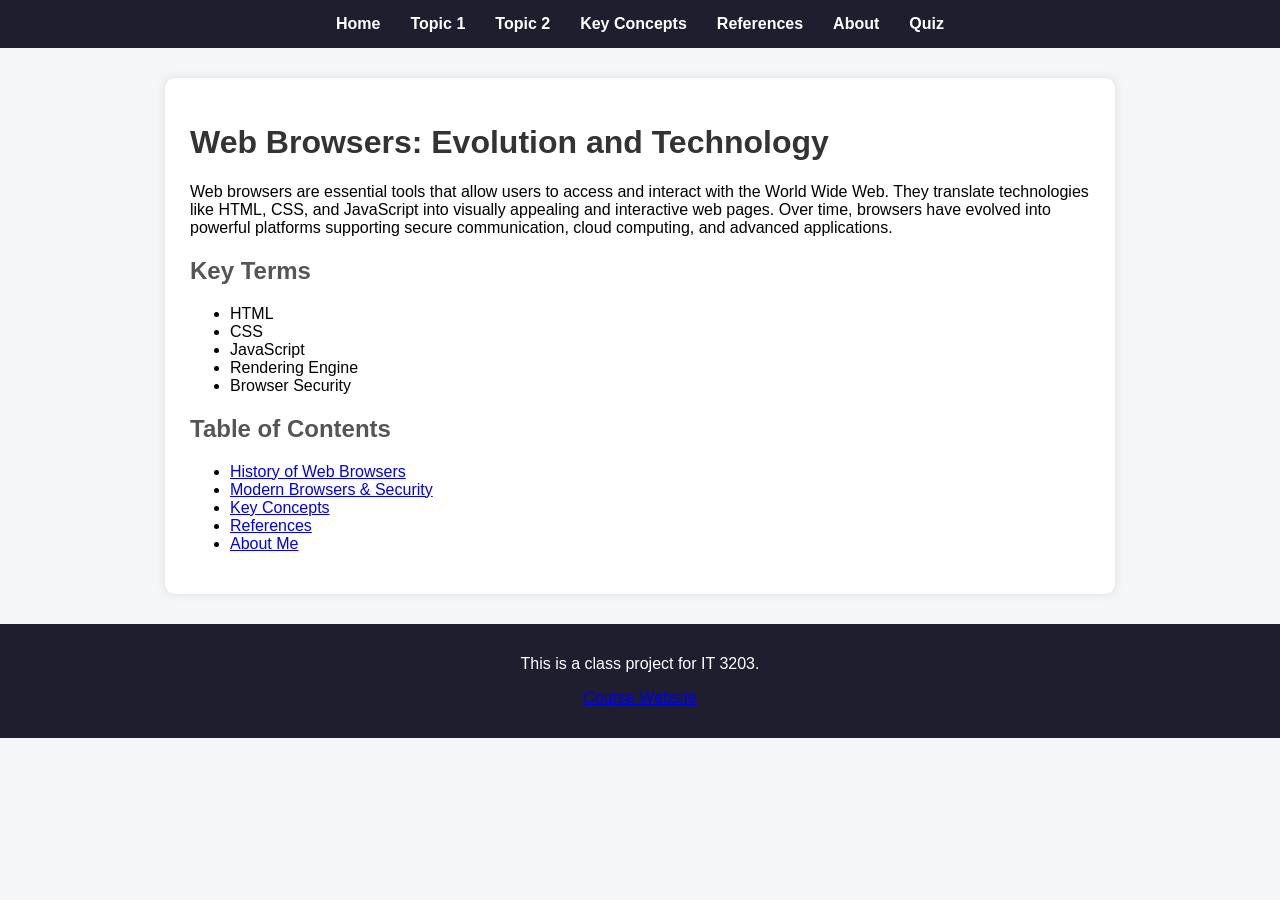
<file: index.html>
<!DOCTYPE html>
<html lang="en">
<head>
    <meta charset="UTF-8">
    <meta name="viewport" content="width=device-width, initial-scale=1.0">
    <title>Web Browsers Project</title>

    <!-- LINK TO CSS -->
    <link rel="stylesheet" href="style.css">
</head>
<body>

<!-- NAVIGATION MENU -->
<nav>
    <ul>
        <li><a href="index.html">Home</a></li>
        <li><a href="topic1.html">Topic 1</a></li>
        <li><a href="topic2.html">Topic 2</a></li>
        <li><a href="concepts.html">Key Concepts</a></li>
        <li><a href="references.html">References</a></li>
        <li><a href="about.html">About</a></li>
        <li><a href="quiz.html">Quiz</a></li>
    </ul>
</nav>

<!-- MAIN CONTENT -->
<main>

<h1>Web Browsers: Evolution and Technology</h1>

<p>
Web browsers are essential tools that allow users to access and interact with the World Wide Web. 
They translate technologies like HTML, CSS, and JavaScript into visually appealing and interactive web pages. 
Over time, browsers have evolved into powerful platforms supporting secure communication, cloud computing, and advanced applications.
</p>

<h2>Key Terms</h2>
<ul>
    <li>HTML</li>
    <li>CSS</li>
    <li>JavaScript</li>
    <li>Rendering Engine</li>
    <li>Browser Security</li>
</ul>

<h2>Table of Contents</h2>
<ul>
    <li><a href="topic1.html">History of Web Browsers</a></li>
    <li><a href="topic2.html">Modern Browsers & Security</a></li>
    <li><a href="concepts.html">Key Concepts</a></li>
    <li><a href="references.html">References</a></li>
    <li><a href="about.html">About Me</a></li>
</ul>

</main>

<!-- FOOTER -->
<footer>
    <p>This is a class project for IT 3203.</p>
    <p><a href="https://ksuweb.github.io/IT3203/">Course Website</a></p>
</footer>

</body>
</html>
</file>
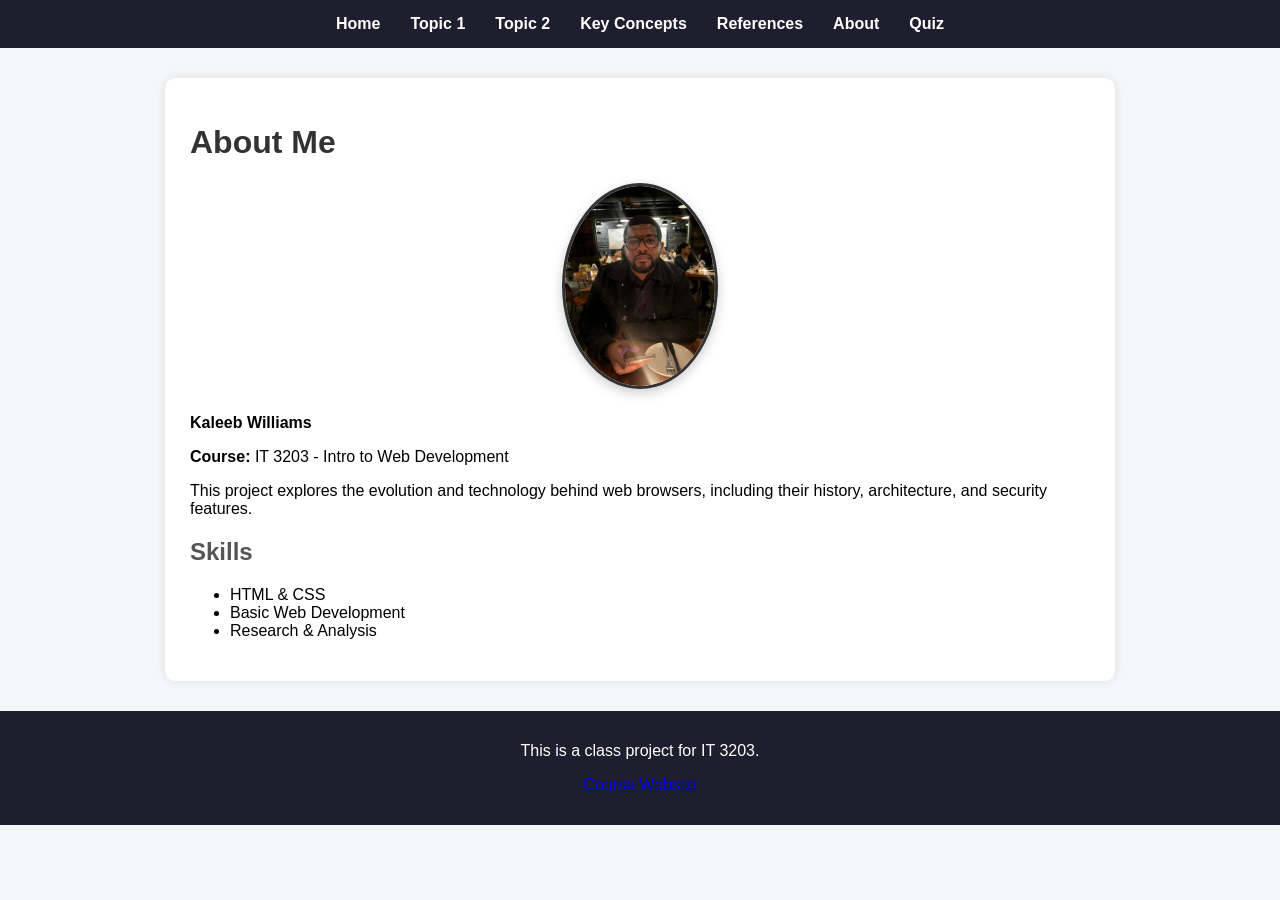
<file: about.html>
<!DOCTYPE html>
<html lang="en">
<head>
    <meta charset="UTF-8">
    <meta name="viewport" content="width=device-width, initial-scale=1.0">
    <title>About Me</title>
    <link rel="stylesheet" href="style.css">
</head>
<body>

<!-- Navigation -->
<nav>
    <ul>
        <li><a href="index.html">Home</a></li>
        <li><a href="topic1.html">Topic 1</a></li>
        <li><a href="topic2.html">Topic 2</a></li>
        <li><a href="concepts.html">Key Concepts</a></li>
        <li><a href="references.html">References</a></li>
        <li><a href="about.html">About</a></li>
        <li><a href="quiz.html">Quiz</a></li>
    </ul>
</nav>

<main>
    <h1>About Me</h1>

    <!-- Your Image -->
    <img src="me.jpg" alt= "Kaleeb Williams">

    <p><strong>Kaleeb Williams</strong></p>

    <p><strong>Course:</strong> IT 3203 - Intro to Web Development</p>

    <p>
    This project explores the evolution and technology behind web browsers, including their history, 
    architecture, and security features.
    </p>

    <h2>Skills</h2>
    <ul>
        <li>HTML & CSS</li>
        <li>Basic Web Development</li>
        <li>Research & Analysis</li>
    </ul>
</main>

<footer>
    <p>This is a class project for IT 3203.</p>
    <p><a href="https://ksuweb.github.io/IT3203/">Course Website</a></p>
</footer>

</body>
</html>
</file>
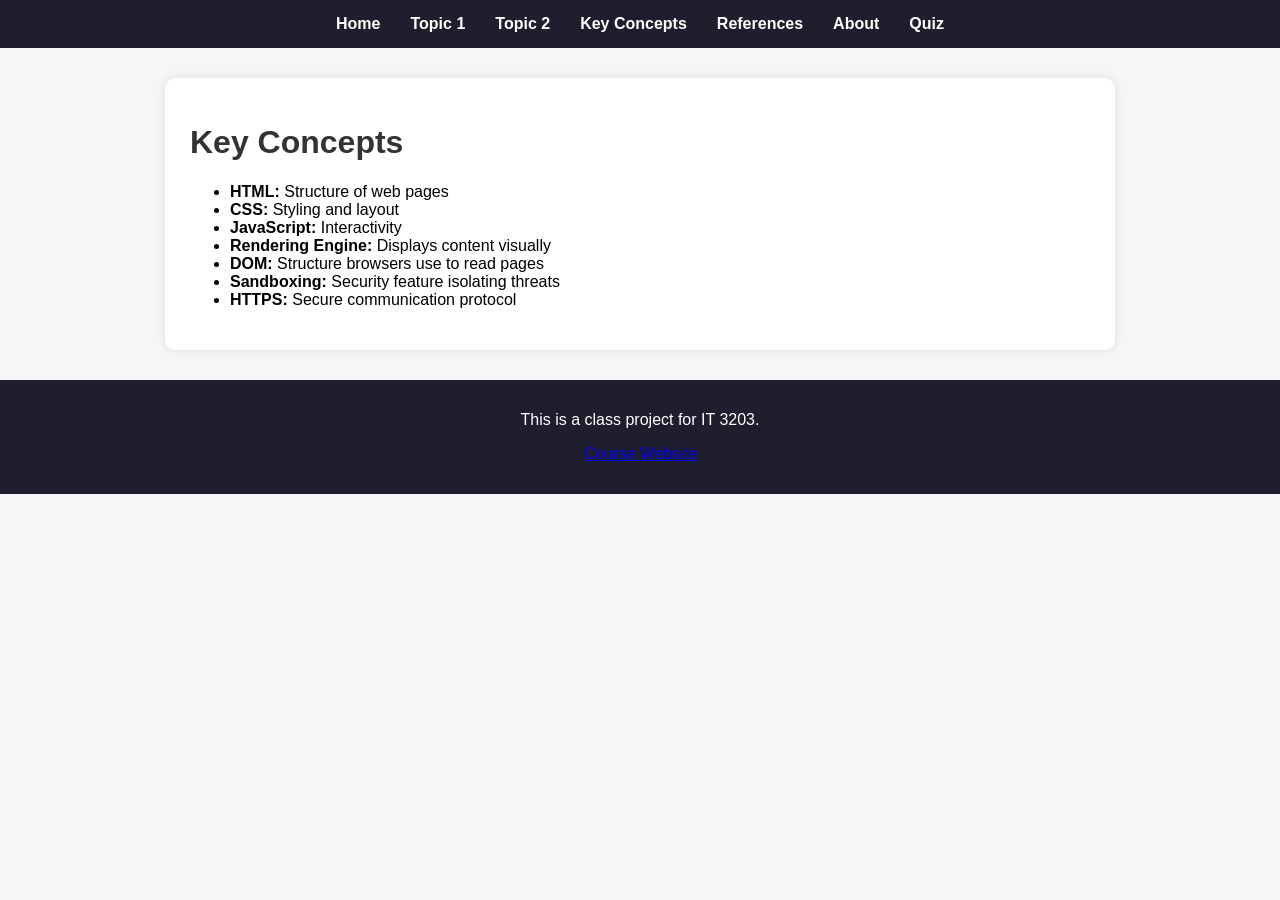
<file: concepts.html>
<!DOCTYPE html>
<html lang="en">
<head>
    <meta charset="UTF-8">
    <meta name="viewport" content="width=device-width, initial-scale=1.0">
    <title>Key Concepts</title>

    <!-- LINK TO CSS -->
    <link rel="stylesheet" href="style.css">
</head>
<body>

<!-- NAVIGATION MENU -->
<nav>
    <ul>
        <li><a href="index.html">Home</a></li>
        <li><a href="topic1.html">Topic 1</a></li>
        <li><a href="topic2.html">Topic 2</a></li>
        <li><a href="concepts.html">Key Concepts</a></li>
        <li><a href="references.html">References</a></li>
        <li><a href="about.html">About</a></li>
        <li><a href="quiz.html">Quiz</a></li>
    </ul>
</nav>

<!-- MAIN CONTENT -->
<main>

<h1>Key Concepts</h1>

<ul>
    <li><strong>HTML:</strong> Structure of web pages</li>
    <li><strong>CSS:</strong> Styling and layout</li>
    <li><strong>JavaScript:</strong> Interactivity</li>
    <li><strong>Rendering Engine:</strong> Displays content visually</li>
    <li><strong>DOM:</strong> Structure browsers use to read pages</li>
    <li><strong>Sandboxing:</strong> Security feature isolating threats</li>
    <li><strong>HTTPS:</strong> Secure communication protocol</li>
</ul>

</main>

<!-- FOOTER -->
<footer>
    <p>This is a class project for IT 3203.</p>
    <p><a href="https://ksuweb.github.io/IT3203/">Course Website</a></p>
</footer>

</body>
</html>
</file>
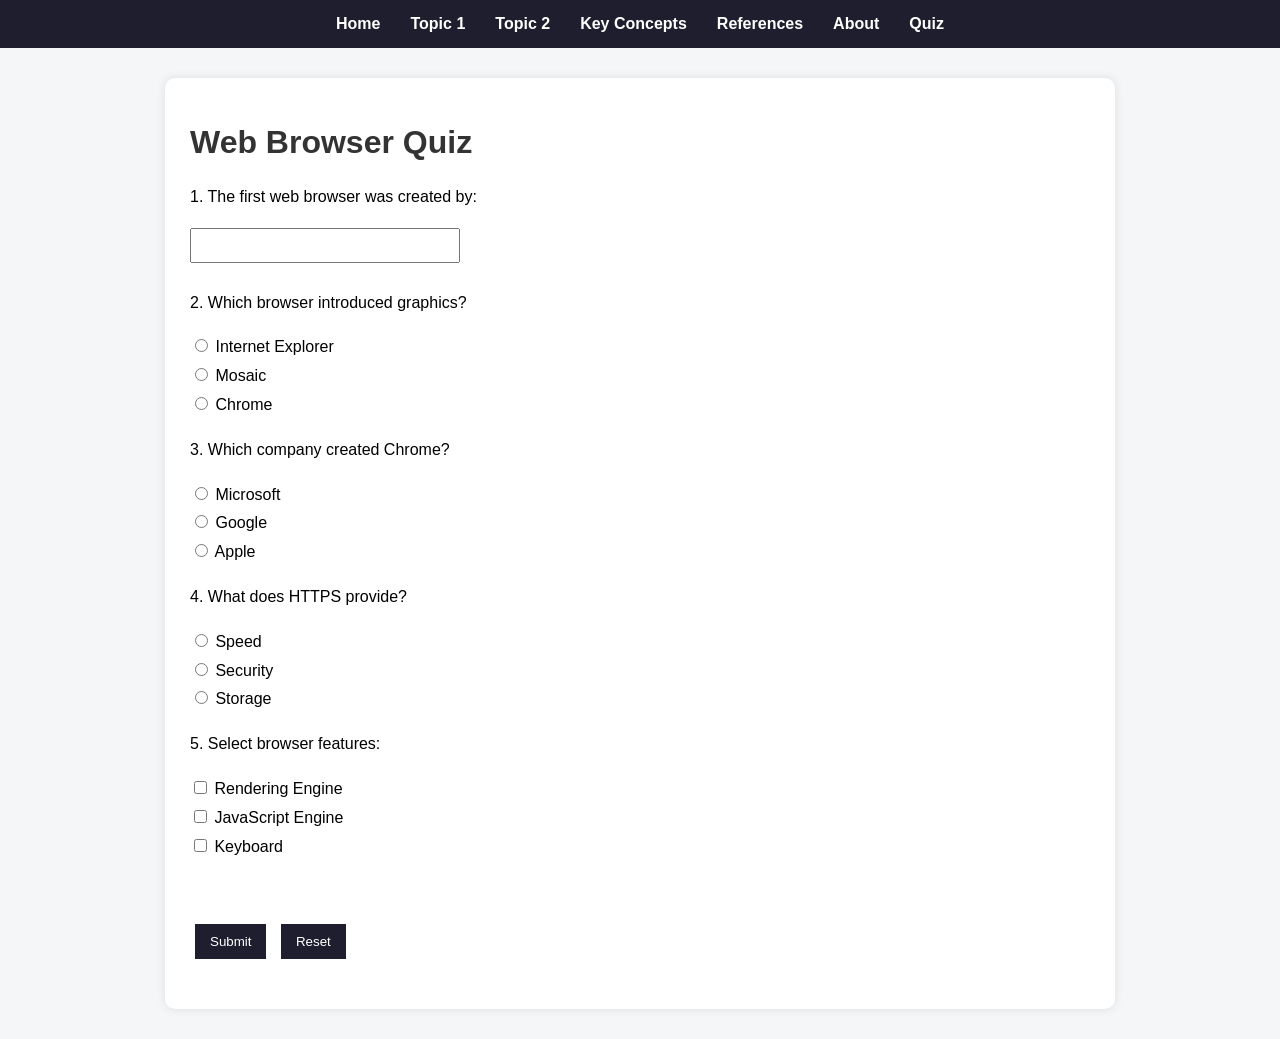
<file: quiz.html>
<!DOCTYPE html>
<html lang="en">
<head>
    <meta charset="UTF-8">
    <meta name="viewport" content="width=device-width, initial-scale=1.0">
    <title>Quiz</title>

    <!-- CSS -->
    <link rel="stylesheet" href="style.css">
</head>
<body>

<!-- NAVIGATION -->
<nav>
    <ul>
        <li><a href="index.html">Home</a></li>
        <li><a href="topic1.html">Topic 1</a></li>
        <li><a href="topic2.html">Topic 2</a></li>
        <li><a href="concepts.html">Key Concepts</a></li>
        <li><a href="references.html">References</a></li>
        <li><a href="about.html">About</a></li>
        <li><a href="quiz.html">Quiz</a></li>
    </ul>
</nav>

<main>

<h1>Web Browser Quiz</h1>

<form id="quizForm">

<p>1. The first web browser was created by:</p>
<input type="text" id="q1">

<p>2. Which browser introduced graphics?</p>
<input type="radio" name="q2" value="a"> Internet Explorer<br>
<input type="radio" name="q2" value="b"> Mosaic<br>
<input type="radio" name="q2" value="c"> Chrome<br>

<p>3. Which company created Chrome?</p>
<input type="radio" name="q3" value="a"> Microsoft<br>
<input type="radio" name="q3" value="b"> Google<br>
<input type="radio" name="q3" value="c"> Apple<br>

<p>4. What does HTTPS provide?</p>
<input type="radio" name="q4" value="a"> Speed<br>
<input type="radio" name="q4" value="b"> Security<br>
<input type="radio" name="q4" value="c"> Storage<br>

<p>5. Select browser features:</p>
<input type="checkbox" value="a"> Rendering Engine<br>
<input type="checkbox" value="b"> JavaScript Engine<br>
<input type="checkbox" value="c"> Keyboard<br>

<br><br>

<button type="button" onclick="checkQuiz()">Submit</button>
<button type="reset">Reset</button>

</form>

<h2 id="result"></h2>

</main>

<!-- LINK JS FILE -->
<script src="script.js"></script>

</body>
</html>
</file>
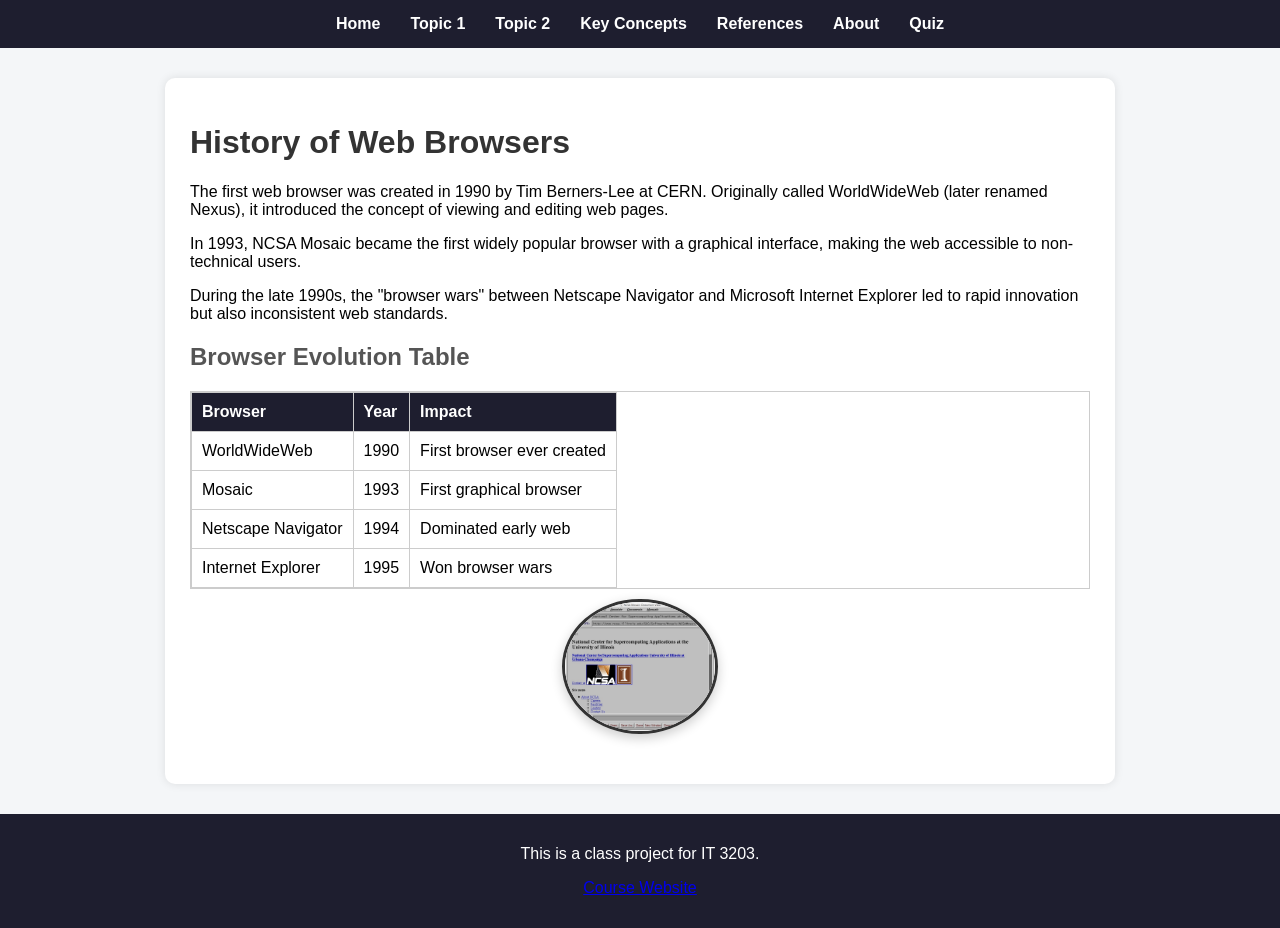
<file: topic1.html>
<!DOCTYPE html>
<html lang="en">
<head>
    <meta charset="UTF-8">
    <meta name="viewport" content="width=device-width, initial-scale=1.0">
    <title>History</title>

    <!-- CONNECT CSS -->
    <link rel="stylesheet" href="style.css">
</head>
<body>

<!-- NAVIGATION -->
<nav>
    <ul>
        <li><a href="index.html">Home</a></li>
        <li><a href="topic1.html">Topic 1</a></li>
        <li><a href="topic2.html">Topic 2</a></li>
        <li><a href="concepts.html">Key Concepts</a></li>
        <li><a href="references.html">References</a></li>
        <li><a href="about.html">About</a></li>
        <li><a href="quiz.html">Quiz</a></li>
    </ul>
</nav>

<!-- MAIN CONTENT -->
<main>

<h1>History of Web Browsers</h1>

<p>
The first web browser was created in 1990 by Tim Berners-Lee at CERN. 
Originally called WorldWideWeb (later renamed Nexus), it introduced the concept of viewing and editing web pages.
</p>

<p>
In 1993, NCSA Mosaic became the first widely popular browser with a graphical interface, making the web accessible to non-technical users.
</p>

<p>
During the late 1990s, the "browser wars" between Netscape Navigator and Microsoft Internet Explorer led to rapid innovation but also inconsistent web standards.
</p>

<h2>Browser Evolution Table</h2>

<table>
<tr>
    <th>Browser</th>
    <th>Year</th>
    <th>Impact</th>
</tr>
<tr>
    <td>WorldWideWeb</td>
    <td>1990</td>
    <td>First browser ever created</td>
</tr>
<tr>
    <td>Mosaic</td>
    <td>1993</td>
    <td>First graphical browser</td>
</tr>
<tr>
    <td>Netscape Navigator</td>
    <td>1994</td>
    <td>Dominated early web</td>
</tr>
<tr>
    <td>Internet Explorer</td>
    <td>1995</td>
    <td>Won browser wars</td>
</tr>
</table>

<img src="mosaic.png" class="browser-img" alt="Mosaic Browser">

</main>

<!-- FOOTER -->
<footer>
    <p>This is a class project for IT 3203.</p>
    <p><a href="https://ksuweb.github.io/IT3203/">Course Website</a></p>
</footer>

</body>
</html>
</file>
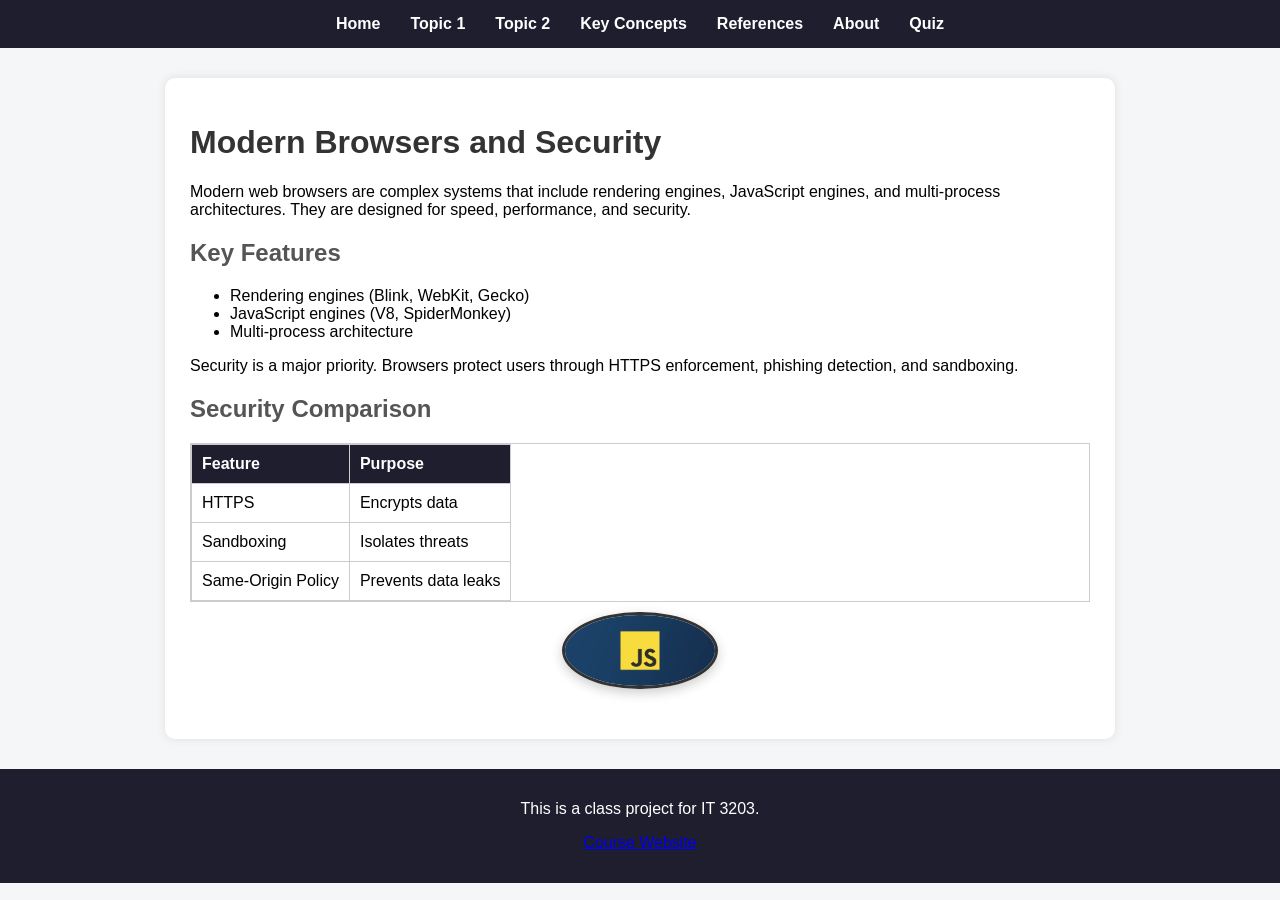
<file: topic2.html>
<!DOCTYPE html>
<html lang="en">
<head>
    <meta charset="UTF-8">
    <meta name="viewport" content="width=device-width, initial-scale=1.0">
    <title>Modern Browsers & Security</title>

    <!-- CONNECT CSS -->
    <link rel="stylesheet" href="style.css">
</head>
<body>

<!-- NAVIGATION -->
<nav>
    <ul>
        <li><a href="index.html">Home</a></li>
        <li><a href="topic1.html">Topic 1</a></li>
        <li><a href="topic2.html">Topic 2</a></li>
        <li><a href="concepts.html">Key Concepts</a></li>
        <li><a href="references.html">References</a></li>
        <li><a href="about.html">About</a></li>
        <li><a href="quiz.html">Quiz</a></li>
    </ul>
</nav>

<!-- MAIN CONTENT -->
<main>

<h1>Modern Browsers and Security</h1>

<p>
Modern web browsers are complex systems that include rendering engines, JavaScript engines, and multi-process architectures. 
They are designed for speed, performance, and security.
</p>

<h2>Key Features</h2>
<ul>
    <li>Rendering engines (Blink, WebKit, Gecko)</li>
    <li>JavaScript engines (V8, SpiderMonkey)</li>
    <li>Multi-process architecture</li>
</ul>

<p>
Security is a major priority. Browsers protect users through HTTPS enforcement, phishing detection, and sandboxing.
</p>

<h2>Security Comparison</h2>

<table>
<tr>
    <th>Feature</th>
    <th>Purpose</th>
</tr>
<tr>
    <td>HTTPS</td>
    <td>Encrypts data</td>
</tr>
<tr>
    <td>Sandboxing</td>
    <td>Isolates threats</td>
</tr>
<tr>
    <td>Same-Origin Policy</td>
    <td>Prevents data leaks</td>
</tr>
</table>

<img src="java.png" alt="Java Script">

</main>

<!-- FOOTER -->
<footer>
    <p>This is a class project for IT 3203.</p>
    <p><a href="https://ksuweb.github.io/IT3203/">Course Website</a></p>
</footer>

</body>
</html>
</file>
<file: style.css>
/* GENERAL PAGE STYLE */
body {
    font-family: Arial, sans-serif;
    margin: 0;
    background-color: #f4f6f8;
}

/* NAVBAR */
nav {
    background-color: #1e1e2f;
}

nav ul {
    display: flex;
    justify-content: center;
    list-style: none;
    padding: 15px;
    margin: 0;
}

nav ul li {
    margin: 0 15px;
}

nav ul li a {
    color: white;
    text-decoration: none;
    font-weight: bold;
}

/* HOVER EFFECT */
img:hover {
    transform: scale(1.05);
    box-shadow: 0 8px 20px rgba(0,0,0,0.3);
}

/* MAIN CONTENT BOX */
main {
    max-width: 900px;
    margin: 30px auto;
    padding: 25px;
    background: white;
    border-radius: 10px;
    box-shadow: 0 0 10px rgba(0,0,0,0.1);
}

/* HEADINGS */
h1 {
    color: #333;
}

h2 {
    color: #555;
}

/* TABLE STYLE */
table {
    width: 100%;
    border-collapse: collapse;
    margin-top: 15px;
}

table, th, td {
    border: 1px solid #ccc;
}

th {
    background-color: #1e1e2f;
    color: white;
}

td, th {
    padding: 10px;
    text-align: left;
}

/* IMAGES */
img {
    display: block;
    margin: 25px auto;
    width: 240px; /* bigger */
    border-radius: 12px; /* square with soft corners */
    border: 4px solid #1e1e2f;
    box-shadow: 0 4px 12px rgba(0,0,0,0.2);
    transition: transform 0.3s ease, box-shadow 0.3s ease;
}


/* QUIZ */
form {
    margin-top: 20px;
    line-height: 1.8;
}

input[type="text"] {
    padding: 8px;
    width: 250px;
    margin-bottom: 10px;
}

button {
    padding: 10px 15px;
    margin: 5px;
    border: none;
    background: #1e1e2f;
    color: white;
    cursor: pointer;
}

button:hover {
    background: #00bcd4;
}

/* FOOTER */
footer {
    text-align: center;
    padding: 15px;
    background: #1e1e2f;
    color: white;
    margin-top: 30px;
}

img {
    width: 150px;
    border-radius: 50%;
    border: 3px solid #333;
    margin-top: 10px;
}

/* MOBILE FIRST (default styles already apply) */

/* TABLE RESPONSIVE */
table {
    width: 100%;
    overflow-x: auto;
    display: block;
}

/* IMAGE RESPONSIVE */
img {
    max-width: 100%;
    height: auto;
}

/* NAVBAR MOBILE */
nav ul {
    flex-wrap: wrap;
}

/* SMALL SCREEN (phones) */
@media (max-width: 600px) {
    nav ul {
        flex-direction: column;
        align-items: center;
    }

    main {
        margin: 10px;
        padding: 15px;
    }

    h1 {
        font-size: 22px;
    }

    img {
        width: 100%;
    }
}

/* MEDIUM SCREEN (tablets) */
@media (max-width: 900px) {
    main {
        max-width: 95%;
    }

    img {
        width: 80%;
    }
}
</file>
